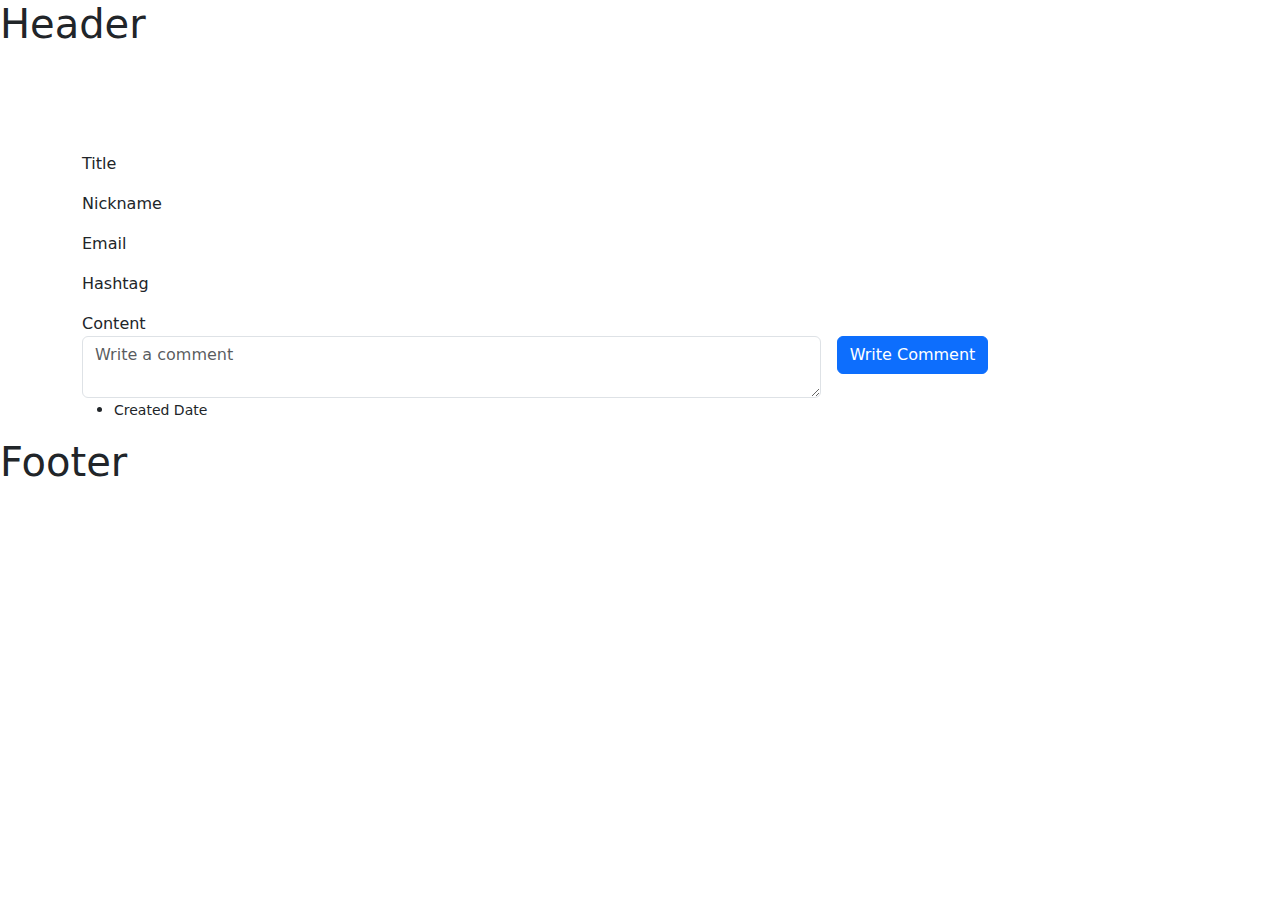
<file: src/main/resources/templates/articles/detail.html>
<!DOCTYPE html>
<html lang="en" xmlns:th="http://www.thymeleaf.org">
<head>
	<meta charset="UTF-8">
	<title>Article Detail</title>
	<link href="https://cdn.jsdelivr.net/npm/bootstrap@5.3.3/dist/css/bootstrap.min.css" rel="stylesheet" integrity="sha384-QWTKZyjpPEjISv5WaRU9OFeRpok6YctnYmDr5pNlyT2bRjXh0JMhjY6hW+ALEwIH" crossorigin="anonymous">
</head>
<body>
	<header th:replace="~{layout/header :: header}">
		<h1>Header</h1>
	</header>

	<main class="container" th:object="${article}">
		<header class="py-5 text-center">

		</header>

		<section>
			<aside>
				<p><span th:text="*{title}">Title</span></p>
				<p><span th:text="*{nickname}">Nickname</span></p>
				<p><span th:text="*{email}">Email</span></p>
				<p><time th:datetime="*{createdAt}" th:text="*{#temporals.format(createdAt, 'yyyy-MM-dd')}"></time></p>
				<p><span th:text="*{hashtag}">Hashtag</span></p>
			</aside>
		</section>

		<article>
			Content
		</article>

		<div class="row g-5">
			<!-- Comments -->
			<section>
				<form class="row g-3">
					<div class="col-8">
						<textarea class="form-control" placeholder="Write a comment"></textarea>
					</div>
					<div class="col-auto">
						<button class="btn btn-primary">Write Comment</button>
					</div>
				</form>

				<ul>
					<li th:each="articleComment : ${articleComments}">
						<div>
							<strong th:text="${articleComment.nickname}"></strong>
							<small><time th:datetime="${articleComment.createdAt}" th:text="${#temporals.format(articleComment.createdAt, 'yyyy-MM-dd')}">Created Date</time></small>
							<p><span th:text="${articleComment.content}"></span></p>
						</div>
					</li>
				</ul>
			</section>
		</div>

	</main>

	<footer th:replace="~{layout/footer :: footer}">
		<h1>Footer</h1>
	</footer>
	<script src="https://cdn.jsdelivr.net/npm/bootstrap@5.3.3/dist/js/bootstrap.bundle.min.js" integrity="sha384-YvpcrYf0tY3lHB60NNkmXc5s9fDVZLESaAA55NDzOxhy9GkcIdslK1eN7N6jIeHz" crossorigin="anonymous"></script>
</body>
</html>
</file>
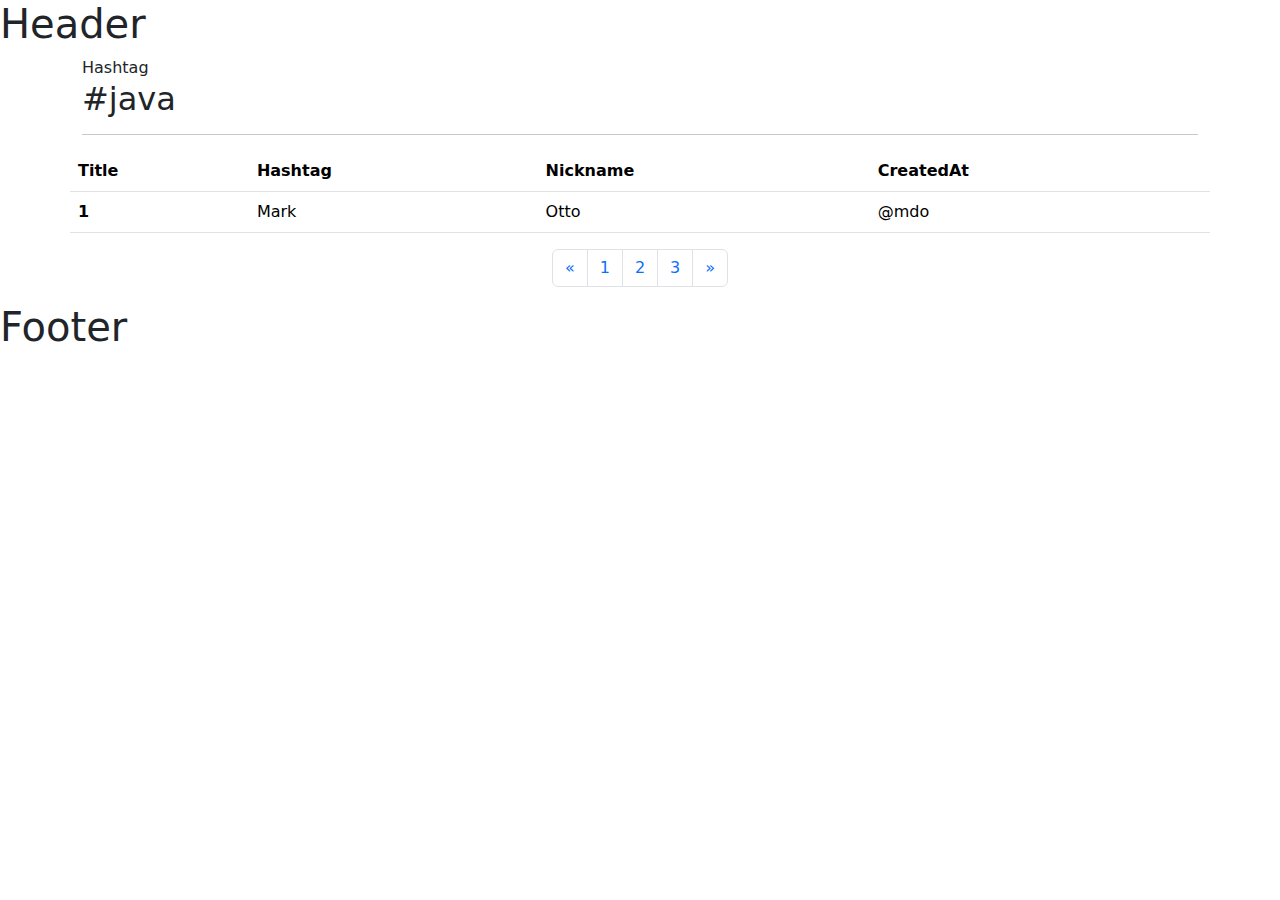
<file: src/main/resources/templates/articles/search-hashtag.html>
<!DOCTYPE html>
<html lang="en" xmlns:th="http://www.thymeleaf.org">
<head>
	<meta charset="UTF-8">
	<title>Search-Hashtag</title>
	<link href="https://cdn.jsdelivr.net/npm/bootstrap@5.3.3/dist/css/bootstrap.min.css" rel="stylesheet" integrity="sha384-QWTKZyjpPEjISv5WaRU9OFeRpok6YctnYmDr5pNlyT2bRjXh0JMhjY6hW+ALEwIH" crossorigin="anonymous">
</head>
<body>
<header th:replace="~{layout/header :: header}">
	<h1>Header</h1>
</header>

<main class="container" th:object="${articles}">
	<header>Hashtag</header>

	<section>
		<div th:each="hashtag : ${hashtags}">
			<h2><a th:class="text-reset" th:text="${hashtag}" th:href="@{/articles/search-hashtag(
			page=${param.page},
			sort=${param.sort},
			searchType=${searchType.name},
			searchValue=${hashtag}
			)}">#java</a></h2>
		</div>
	</section>

	<hr>

	<!-- Table Start -->
	<div class="row">
		<table class="table">
			<thead class="thead-light">
			<tr>
				<th scope="col"><a th:href="@{/articles(page=${articles.number},
					sort='title' + (*{sort.getOrderFor('title')} != null ? (*{sort.getOrderFor('title').direction.name} != 'DESC' ? ',desc' : '') : ''),
					searchType=${searchType.name},
					searchValue=${param.searchValue})}">Title</a></th>

				<th scope="col"><a th:href="@{/articles(page=${articles.number},
					sort='hashtag' + (*{sort.getOrderFor('hashtag')} != null ? (*{sort.getOrderFor('hashtag').direction.name} != 'DESC' ? ',desc' : '') : ''),
					searchType=${searchType.name},
					searchValue=${param.searchValue})}">Hashtag</a></th>

				<th scope="col"><a th:href="@{/articles(page=${articles.number},
					sort='userAccount.userId' + (*{sort.getOrderFor('userAccount.userId')} != null ? (*{sort.getOrderFor('userAccount.userId').direction.name} != 'DESC' ? ',desc' : '') : ''),
					searchType=${searchType.name},
					searchValue=${param.searchValue})}">Nickname</a></th>
				<!-- Pageable 사용 시 JPA를 사용하게 되고 entity로 받아야하기 때문에 userAccount를 사용 -->

				<th scope="col"><a th:href="@{/articles(page=${articles.number},
					sort='createdAt' + (*{sort.getOrderFor('createdAt')} != null ? (*{sort.getOrderFor('createdAt').direction.name} != 'DESC' ? ',desc' : '') : ''),
					searchType=${searchType.name},
					searchValue=${param.searchValue})}">CreatedAt</a></th>
			</tr>
			</thead>
			<tbody>
			<tr th:each="article : ${articles}">
				<th scope="row"><a th:href="@{'/articles/' + ${article.id}}" th:text="${article.title}">1</a></th>
				<td th:text="${article.hashtag}">Mark</td>
				<td th:text="${article.nickname}">Otto</td>
				<td th:datetime="${article.createdAt}" th:text="${#temporals.format(article.createdAt, 'yyyy-MM-dd')}"><time>@mdo</time></td>
			</tr>
			</tbody>
		</table>
	</div>

	<div class="row">
		<nav aria-label="Page navigation example">
			<ul class="pagination justify-content-center">
				<li class="page-item">
					<a class="page-link" href="#" aria-label="Previous">
						<span aria-hidden="true">&laquo;</span>
					</a>
				</li>
				<li class="page-item"><a class="page-link" href="#">1</a></li>
				<li class="page-item"><a class="page-link" href="#">2</a></li>
				<li class="page-item"><a class="page-link" href="#">3</a></li>
				<li class="page-item">
					<a class="page-link" href="#" aria-label="Next">
						<span aria-hidden="true">&raquo;</span>
					</a>
				</li>
			</ul>
		</nav>
	</div>

</main>

<footer th:replace="~{layout/footer :: footer}">
	<h1>Footer</h1>
</footer>
<script src="https://cdn.jsdelivr.net/npm/bootstrap@5.3.3/dist/js/bootstrap.bundle.min.js" integrity="sha384-YvpcrYf0tY3lHB60NNkmXc5s9fDVZLESaAA55NDzOxhy9GkcIdslK1eN7N6jIeHz" crossorigin="anonymous"></script>
</body>
</html>
</file>
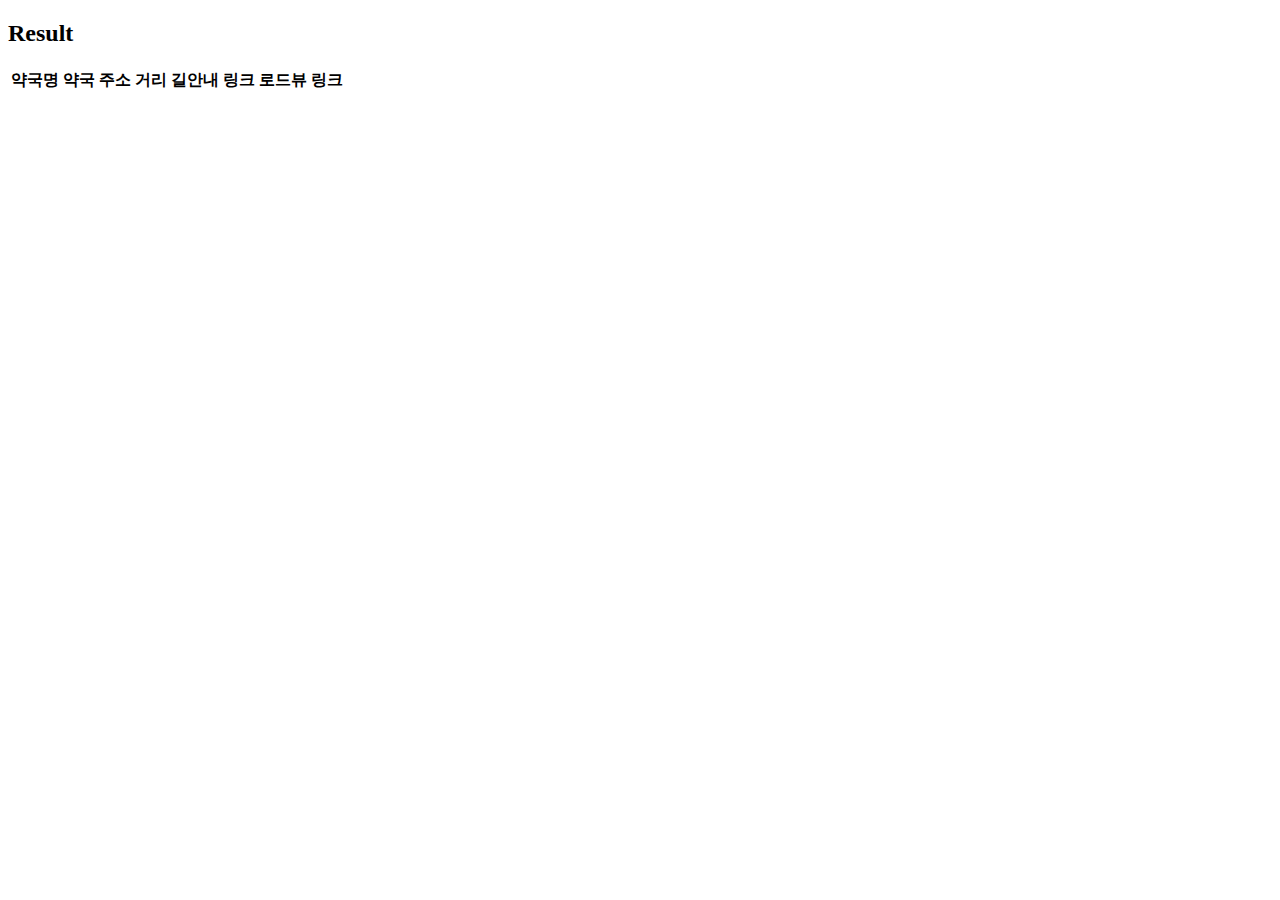
<file: src/main/resources/templates/pharmacy/result.html>
<!doctype html>
<html lang="en" xmlns:th="http://www.thymeleaf.org">
<head>
	<meta charset="UTF-8">
	<meta name="viewport"
	      content="width=device-width, user-scalable=no, initial-scale=1.0, maximum-scale=1.0, minimum-scale=1.0">
	<meta http-equiv="X-UA-Compatible"
	      content="ie=edge">
	<title>Result</title>
</head>
<body>
<div>
	<h2>Result</h2>
</div>

<table class="table table-hover">
	<thead>
		<tr>
			<th>약국명</th>
			<th>약국 주소</th>
			<th>거리</th>
			<th>길안내 링크</th>
			<th>로드뷰 링크</th>
		</tr>
	</thead>
	<tbody>
		<tr th:each="output : ${outputList}">
			<td th:text="${output.pharmacyName}"></td>
			<td th:text="${output.pharmacyAddress}"></td>
			<td th:text="${output.directionUrl}"></td>
			<td th:text="${output.roadViewUrl}"></td>
			<td th:text="${output.distance}"></td>
		</tr>
	</tbody>

</table>

</body>
</html>
</file>
